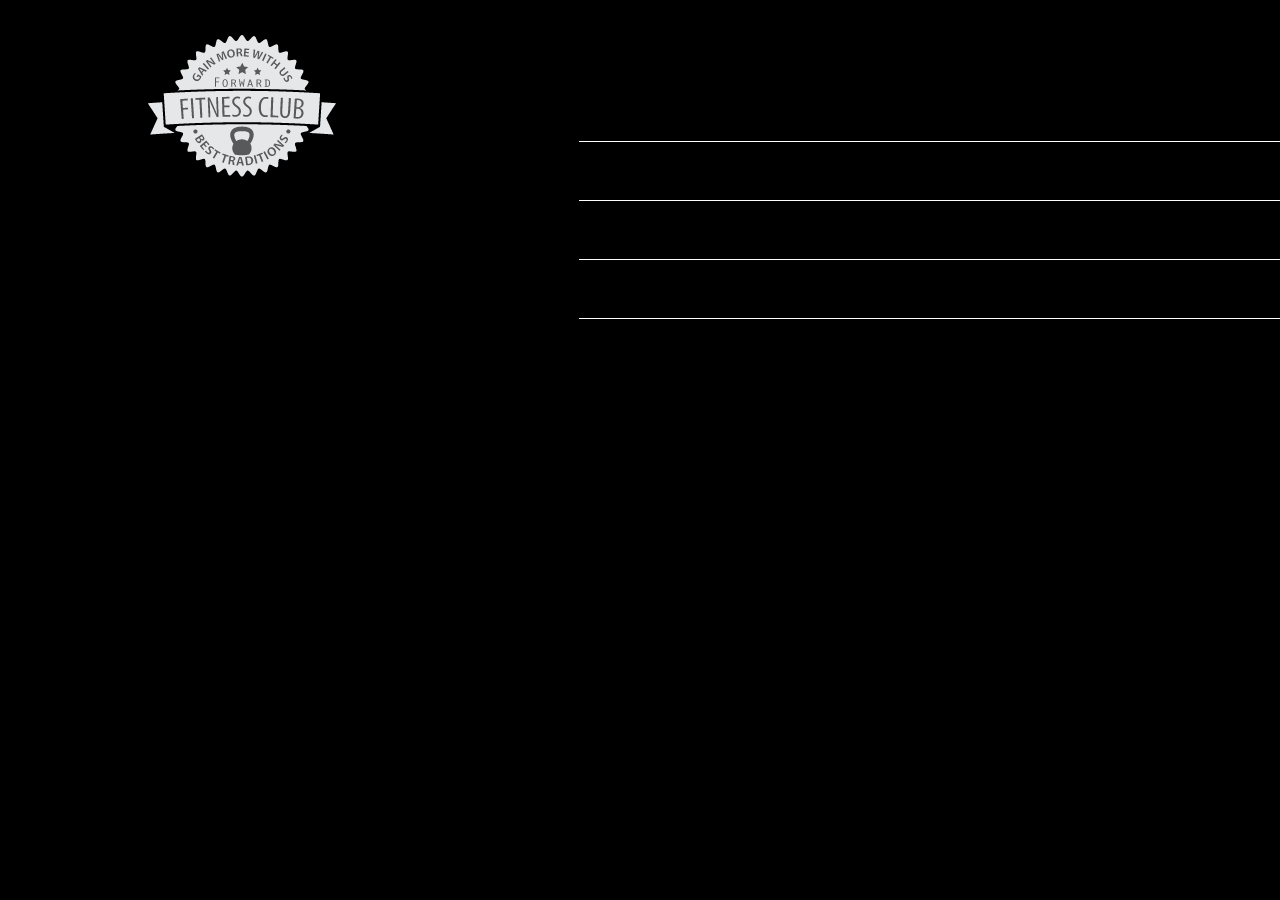
<file: fitness/index.html>
<!DOCTYPE html>
<!-- This website template is created by Kartikay Malviya-->
<html lang="en">
    <head>
        <title>Forward Fitness Club</title>
        <meta charset="utf-8">
        <link rel="stylesheet" href="css/styles.css">
        <meta name="viewport" content="width=device-width, initial-scale1.0">
        <link href="https://fonts.googleapis.com/css2?family=Francois+One&family=Roboto+Slab&display=swap" rel="stylesheet">
        <link rel="shortcut icon" href="images/favicon.ico">
        <link rel="icon" type="image/png" sizes="32x32" href="images/favicon-32.png">
        <link rel="apple-touch-icon" sizes="180x180" href="images/android-chrome-192.png">
        <link rel="icon" sizes="192x192" href="images/android-chrome-192.png">
    </head>
    <body>
        <div id="container">
            <!-- Use the header area for the website name or logo-->
            <header>
                <a href="index.html"><img src="images/forward-fitness-logo.png" alt="Forward Fitness Club Logo"></a> 
            </header>  

            <!-- Use the nav area to add hyperlinks to other pages within the website-->
            <nav>
                <ul>
                    <li> <a href="index.html">Home</a> </li>  
                   <li> <a href="about.html">About Us</a> </li> 
                   <li> <a href="classes.html">Classes</a> </li> 
                   <li> <a href="nutrition.html">Nutrition </a> </li> 
                  <li> <a href="contact.html">Contact Us</a> </li>
                </ul>
            
            </nav>

            <!-- Hero Image -->
            <div id= "hero" class="tablet-desktop">
                <img src="images/hero-image.jpg" alt="left arm extended holding a weight"
            </div>

            <!-- Use the main area to add the main content of the webpage-->
            <main>

                <div class= "mobile">
                    <p>Welcome to Forward Fitness Club. Our mission is to help our clients meet their fitness and nutrition goals.</p>

                    <h3>FREE One-Week Trial Membership!</h3>
                    <p>CALL Us Today to Get Started</p>
                    <p class="tel-link"><a href="tel:8145559608">(814) 555-9608</a></p>
                
                    <h4>Fitness Club Hours:</h4>
                    <u1 class="hours">
                        <li>Mon - Thu: 6:00am - 6:00pm</li>
                        <li>Friday: 6:00am - 4:00pm</li>
                        <li>Saturday: 8:00am - 6:00pm</li>
                        <li>Sunday: Closed</li>
                    </u1>
                
                </div>

                <div class="tablet-desktop">
                    <p>Welcome to Forward Fitness Club. Our mission is to  help our clients meet their fitness and nutrition goals</p>
            
                    <p>If you have struggled with getting healthy and need some motivation and resoruces to make a healthy lifestyle change, contact us today. Our facility includes state-of-the-art equipment, convenient group training classes, and nutrition tips and information to keep you healthy.</p>
        
                    <p>We provide a FREE one week membership to experience the benefit of our equipment and facility. This one week trial gives you complete access to our equipment training classes, and nutrition planning. <span class="action">Contact us today to start your free trial!</span></p>
                </div>
            
                <div class="grid">
                    <figure class="frame">
                        <a href="classes.html"><img src="images/fitness-group.jpg" alt="group of fitness people"></a>
                        <figcaption class="pic-text">Group Fitness</figcaption>
                    </figure>

                    <figure class="frame">
                        <a href="nutrition.html"><img src="images/food-heart.jpg" alt="healthy food in the shape of a heart"></a>
                        <figcaption class="pic-text">Meal Plans</figcaption>
                    </figure>
                       
                    <figure class="frame">
                        <a href="contact.html"><img src="images/personal-trainer.jpg" alt="personal trainer with clipboard"></a>
                        <figcaption class="pic-text">Start Today</figcaption>
                    </figure>
               
               
                </div>
            </main>
            
            <!-- Use the footer area to add webpage footer contnent-->
            <footer>
                <p>&copy; Copyright 2021. All Rights Reserved</p>
                <p><a href="mailto:forwardfitness@club.net">forwardfitness@club.net</a></p>
            </footer>
            <div>
        </body>
    </html>
</file>
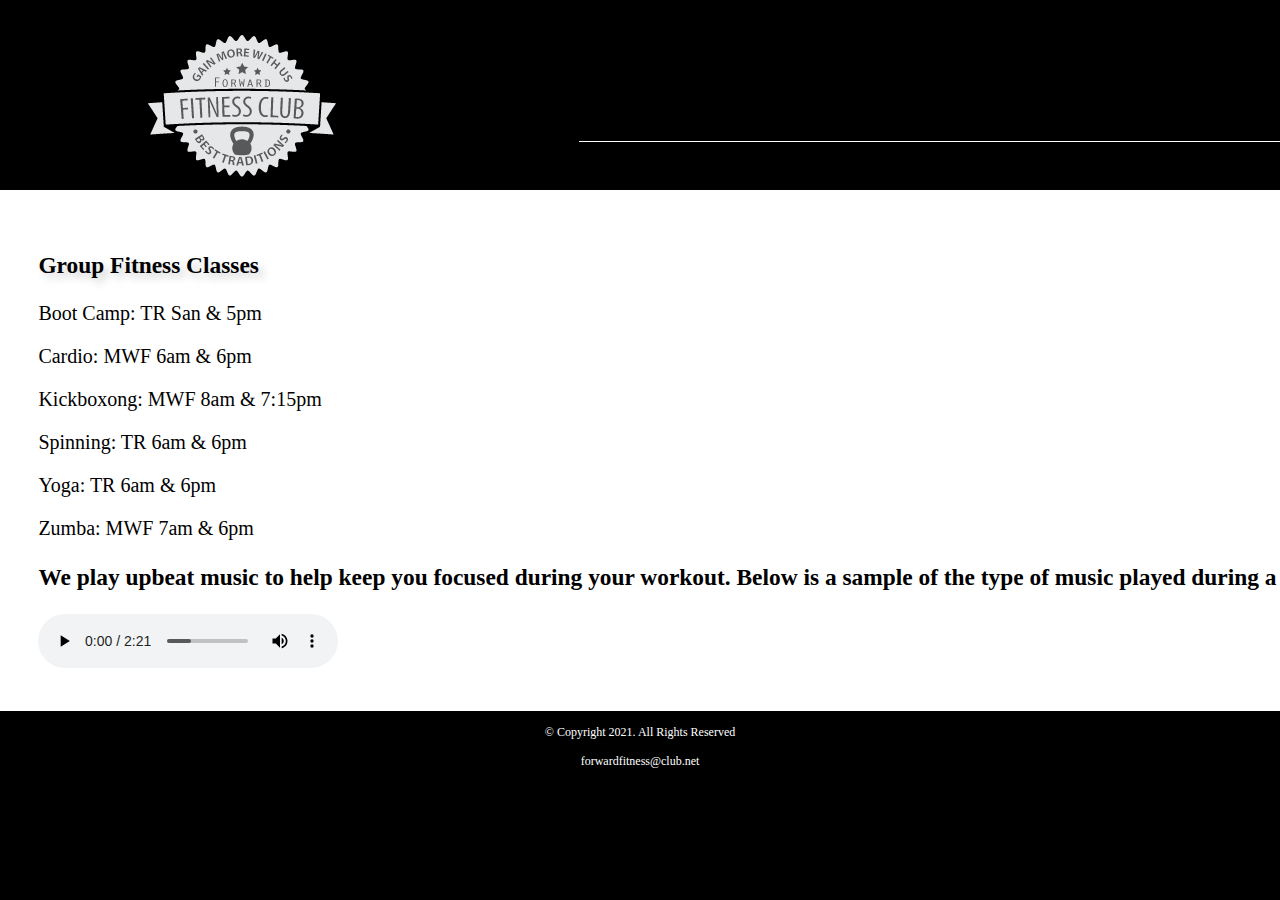
<file: fitness/classes.html>
<!DOCTYPE html>
<!-- This website template is created by Kartikay Malviya-->
<html lang="en">
    <head>
        <title>Forward Fitness Club</title>
        <meta charset="utf-8">
        <link rel="stylesheet" href="css/styles.css">
        <meta name="viewport" content="width=device-width, initial-scale1.0">
        <link href="https://fonts.googleapis.com/css2?family=Francois+One&family=Roboto+Slab&display=swap" rel="stylesheet">
        <link rel="shortcut icon" href="images/favicon.ico">
        <link rel="icon" type="image/png" sizes="32x32" href="images/favicon-32.png">
        <link rel="apple-touch-icon" sizes="180x180" href="images/android-chrome-192.png">
        <link rel="icon" sizes="192x192" href="images/android-chrome-192.png">
    </head>
    <body>
        <div id="container">
        <!-- Use the header area for the website name or logo-->
        <header>
            <a href="index.html"><img src="images/forward-fitness-logo.png" alt="Forward Fitness Club Logo"></a>
        </header>  

        <!-- Use the nav area to add hyperlinks to other pages within the website-->
        <nav>
            <ul>
                <li> <a href="index.html">Home</a> </li>  
               <li> <a href="about.html">About Us</a> </li> 
               <li> <a href="classes.html">Classes</a> </li> 
               <li> <a href="nutrition.html">Nutrition </a> </li> 
              <li> <a href="contact.html">Contact Us</a> </li>
            </ul>
        
        </nav>

        <!--Classes Hero Image-->
        <div id="hero" class="tablet-desktop">
            <img src="images/classes-hero-image.jpg" alt="group of fitness people">
        </div>

        <!-- Use the main area to add the main content of the webpage-->
        <main>
            
            <div class="mobile">

                <h3>Group Fitness Classes</h3>
                <p>Boot Camp: TR San &amp; 5pm</p>
                <p>Cardio: MWF 6am &amp; 6pm</p>
                <p>Kickboxong: MWF 8am &amp; 7:15pm</p>
                <p>Spinning: TR 6am &amp; 6pm</p>
                <p>Yoga: TR 6am &amp; 6pm</p>
                <p>Zumba: MWF 7am &amp; 6pm</p>

            </div>

            <div class="tablet-desktop">
                <table><!--Start table-->
                    <caption>Group Fitness Class Schedule</caption>
                    <tr><!--Row 1-->
                        <th>Classes</th>
                        <th> Days</th>
                        <th>Times</th>
                        <th>Instructor</th>
                        <th>Room</th>
                    </tr>
                    <tr><!--Row 2-->
                        <td>Cardio</td>
                        <td>Mon, Wed, Fri</td>
                        <td>6:00am, 6:00pm</td>
                        <td>Schultz</td>
                        <td>B</td>
                    </tr>
                    <tr><!--Row 3-->
                        <td>Boot Camp</td>
                        <td>Tue, Thu</td>
                        <td>5:00am, 5:00pm</td>
                        <td>Taylor</td>
                        <td>B</td>
                     </tr>
                     <tr><!--Row 4-->
                        <td>Spinning</td>
                        <td>Tue, Thu</td>
                        <td>6:00am, 6:00pm</td>
                        <td>Roberts</td>
                        <td>A</td>
                    </tr>
                    <tr><!--Row 5-->
                        <td>Kickboxing</td>
                        <td>Mon, Wed, Fri</td>
                        <td>8:00pm, 7:15pm</td>
                        <td>Lawrence</td>
                        <td>A</td>
                    </tr>
                    <tr><!--Row 6-->
                        <td>Yoga</td>
                        <td>Tue</td>
                        <td>6:00am, 6:00pm</td>
                        <td>Schultz</td>
                        <td>B</td>
                     </tr>
                     <tr><!--Row 7-->
                        <td>Zumba</td>
                        <td>Mon, Wed, Fri</td>
                        <td>7:00am, 6:00pm</td>
                        <td>Roberts</td>
                        <td>A</td>
                     </tr>
                </table>   

            </div>

            <div= id="music-sample">
                <h3>We play upbeat music to help keep you focused during your workout. Below is a sample of the type of music played during a class workout.</h3>
                <audio controls>
                    <source src="media/ffc_audio.mp3" type="audio/mp3">
                    <source src="media/ffc_audio.ogg" type="audio/ogg">
                    <p>Your browser does not support the audio element</p>
                </audio>
           
           
           
            </div>
        
        </main>
       
        <!-- Use the footer area to add webpage footer contnent-->
        <footer>
            <p>&copy; Copyright 2021. All Rights Reserved</p>
            <p><a href="mailto:forwardfitness@club.net">forwardfitness@club.net</a></p>
        </footer>
        <div>
    </body>
</html>
</file>
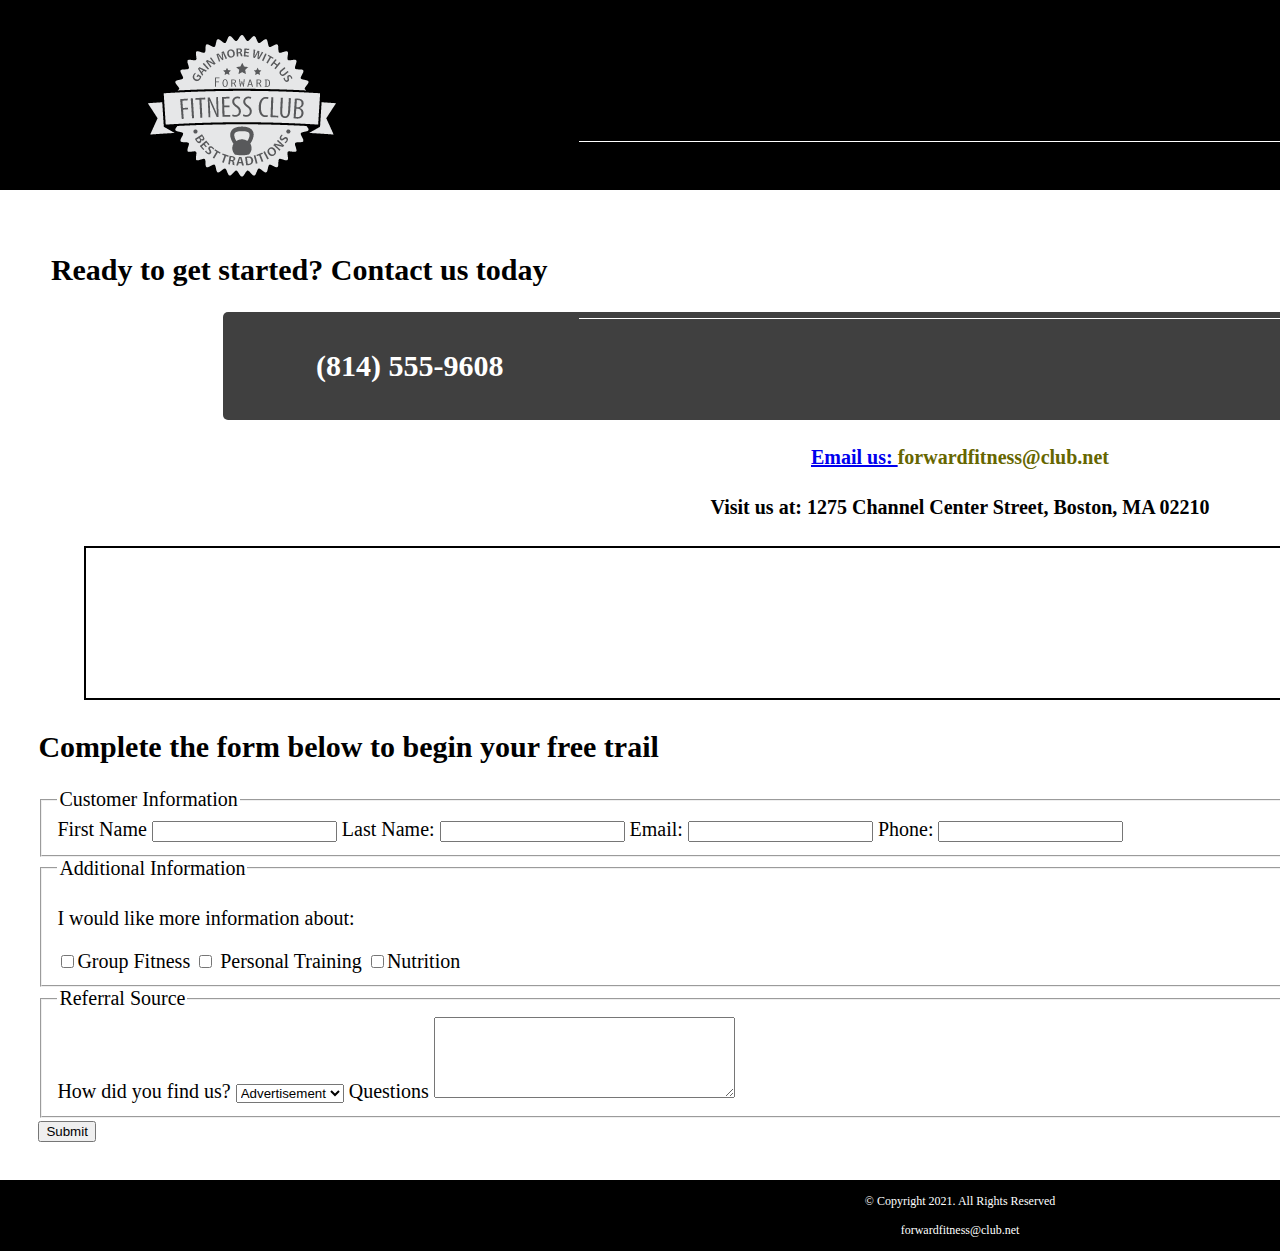
<file: fitness/contact.html>
<!DOCTYPE html>
<!-- This website template is created by Kartikay Malviya-->
<html lang="en">
    <head>
        <title>Forward Fitness Club</title>
        <meta charset="utf-8">
        <link rel="stylesheet" href="css/styles.css">
        <meta name="viewport" content="width=device-width, initial-scale1.0">
        <link href="https://fonts.googleapis.com/css2?family=Francois+One&family=Roboto+Slab&display=swap" rel="stylesheet">
        <link rel="shortcut icon" href="images/favicon.ico">
        <link rel="icon" type="image/png" sizes="32x32" href="images/favicon-32.png">
        <link rel="apple-touch-icon" sizes="180x180" href="images/android-chrome-192.png">
        <link rel="icon" sizes="192x192" href="images/android-chrome-192.png">
    </head>
    <body>
        <div id="container">
        <!-- Use the header area for the website name or logo-->
        <header>
            <a href="index.html"><img src="images/forward-fitness-logo.png" alt="Forward Fitness Club Logo"></a>
        </header>  

        <!-- Use the nav area to add hyperlinks to other pages within the website-->
        <nav>
            <ul>
                <li> <a href="index.html">Home</a> </li>  
               <li> <a href="about.html">About Us</a> </li> 
               <li> <a href="classes.html">Classes</a> </li> 
               <li> <a href="nutrition.html">Nutrition </a> </li> 
              <li> <a href="contact.html">Contact Us</a> </li>
            </ul>
        </nav>
        <!-- Use the main area to add the main content of the webpage-->
        <main>
            <div id="contact">
                <h2>Ready to get started? Contact us today</h2>
                <h4 class="mobile tel-link"><a href="tel:8145559608">(814) 555-9608</a></h4>
                <h4 class="tablet-desktop tel-number"><a href="tel:8145559608">(814) 555-9608</h4>
                <h4>Email us: <a href=“mailto:forwardfitness@club.net” class="contact-email-link">forwardfitness@club.net</a></h4>
                <h4>Visit us at: 1275 Channel Center Street, Boston, MA 02210</h4> 
           
                <iframe src="https://www.google.com/maps/embed?pb=!1m18!1m12!1m3!1d2948.8519431844365!2d-71.05362748454414!3d42.34567987918789!2m3!1f0!2f0!3f0!3m2!1i1024!2i768!4f13.1!3m3!1m2!1s0x89e37a7dc2b67e7b%3A0x36ec93427cd9c5f1!2sChannel%20Center%20St%2C%20Boston%2C%20MA%2002210!5e0!3m2!1sen!2sus!4v1611993841706!5m2!1sen!2sus" width="600" height="450"allowfullscreen="" aria-hidden="false" tabindex="0"class="map"></iframe>

            </div>
        
           <div id="form">
                <h2>Complete the form below to begin your free trail</h2>

                <form class="form-grid"><!--Start Form-->
                    <fieldset>
                        <legend>Customer  Information</legend>
                        <label for="fName">First Name</label>
                        <input type="text" name="fName" id="fName" required>

                        <label for="lName"> Last Name:</label>
                        <input type="text" name="lName" id="lName" required>

                        <label for="email">Email:</label>
                        <input type="email" name="email" id="email" required>

                        <label for="phone">Phone:</label>
                        <input type="tel" id="phone" name="phone" required>
                    
                    </fieldset>
                    
                    <fieldset>
                      <legend>Additional Information</legend>
                      <p>I would like more information about:</p>
                      <label for="grpfit"><input type="checkbox" name="interest" id="grpfit" value="Group Fitness">Group Fitness</label>
                      
                      <label for="prtrain"><input type="checkbox" name="interest" id="prtrain" value="Personal Training"> Personal Training</label>

                      <label for="nutr"><input type="checkbox" name="interest" id="nutr" value="Nutrition">Nutrition</label>
                    </fieldset>

                    <fieldset>
                        <legend>Referral Source</legend>
                        <label for="reference">How did you find us?</label>
                        <select name="reference" id="reference">
                            <option value="ad">Advertisement</option>
                            <option value="friend">Friend</option>
                            <option value="google">Google</option>
                            <option value="social">Social Media</option>
                            <option value="other">Other</option>
                          </select>

                          <label for="questions">Questions</label>
                          <textarea id="questions" name="questions" rows="5" cols="35"></textarea>
                    </fieldset>
               
                    <input type="submit" id="submit" value="Submit" class="btn">

                </form>    

           </div>
        </main>
       
        <!-- Use the footer area to add webpage footer contnent-->
        <footer>
            <p>&copy; Copyright 2021. All Rights Reserved</p>
            <p><a href="mailto:forwardfitness@club.net">forwardfitness@club.net</a></p>
        </footer>
        <div>
    </body>
</html>
</file>
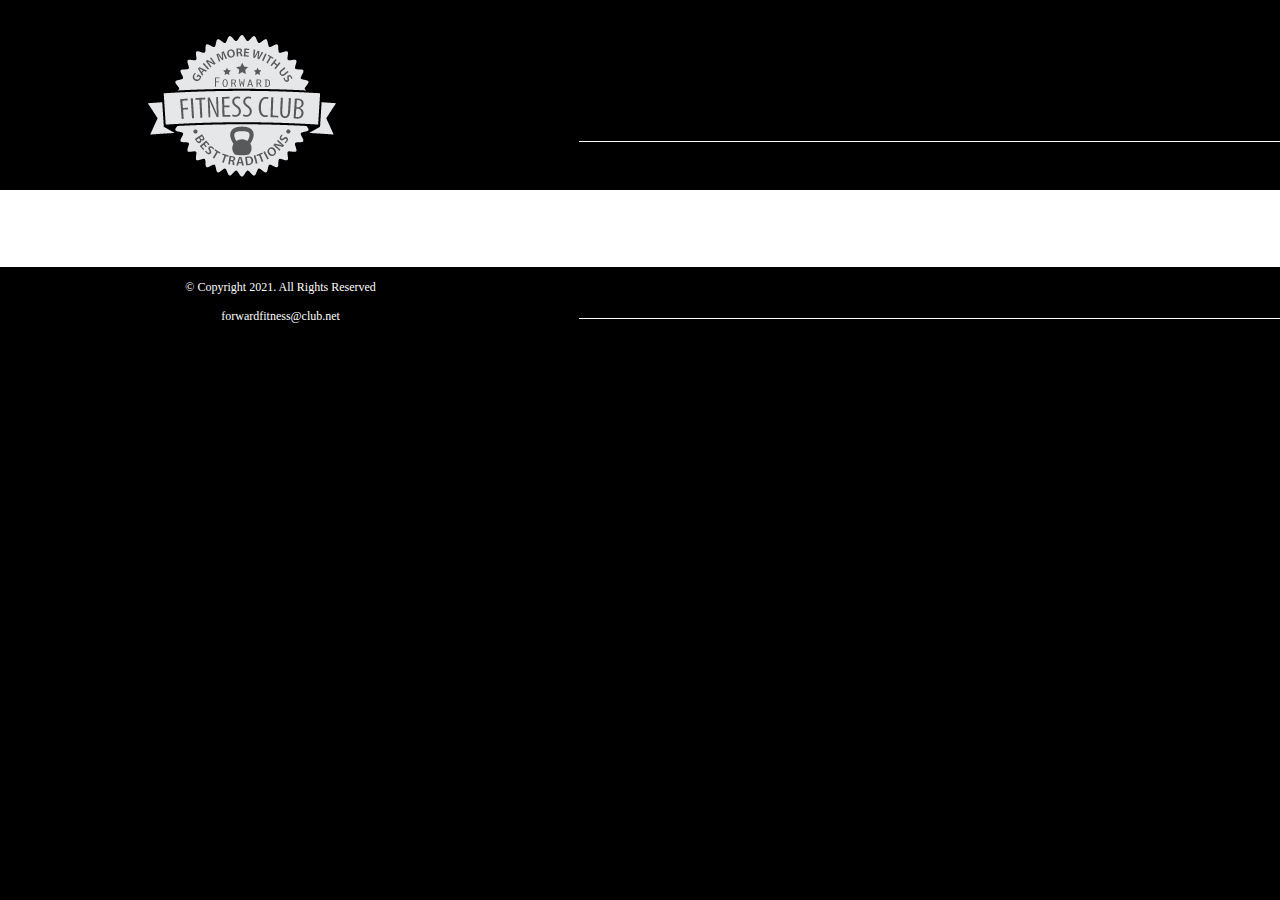
<file: fitness/template.html>
<!DOCTYPE html>
<!-- This website template is created by Kartikay Malviya-->
<html lang="en">
    <head>
        <title>Forward Fitness Club</title>
        <meta charset="utf-8">
        <link rel="stylesheet" href="css/styles.css">
        <meta name="viewport" content="width=device-width, initial-scale1.0">
        <link href="https://fonts.googleapis.com/css2?family=Francois+One&family=Roboto+Slab&display=swap" rel="stylesheet">
        <link rel="shortcut icon" href="images/favicon.ico">
        <link rel="icon" type="image/png" sizes="32x32" href="images/favicon-32.png">
        <link rel="apple-touch-icon" sizes="180x180" href="images/android-chrome-192.png">
        <link rel="icon" sizes="192x192" href="images/android-chrome-192.png">
    </head>
    <body>
        <div id="container">
        <!-- Use the header area for the website name or logo-->
        <header>
            <a href="index.html"><img src="images/forward-fitness-logo.png" alt="Forward Fitness Club Logo"></a>
        </header>  

        <!-- Use the nav area to add hyperlinks to other pages within the website-->
        <nav>
            <ul>
                <li> <a href="index.html">Home</a> </li>  
               <li> <a href="about.html">About Us</a> </li> 
               <li> <a href="classes.html">Classes</a> </li> 
               <li> <a href="nutrition.html">Nutrition </a> </li> 
              <li> <a href="contact.html">Contact Us</a> </li>
            </ul>
        
        </nav>
        <!-- Use the main area to add the main content of the webpage-->
        <main>
            <div>
            </div>
        </main>
       
        <!-- Use the footer area to add webpage footer contnent-->
        <footer>
            <p>&copy; Copyright 2021. All Rights Reserved</p>
            <p><a href="mailto:forwardfitness@club.net">forwardfitness@club.net</a></p>
        </footer>
        <div>
    </body>
</html>
</file>
<file: fitness/css/styles.css>
/*
Author:
Date:
File name: styles.css
*/

/* CSS Reset */
body, header, nav, main, footer,h1,div,img, ul, figure, figcaption, section, article, aside {
    margin: 0;
    padding: 0;
    border: 0;
}

/* Style rules for body and images */
body {
    background-color: #000;
}

img {
    max-width: 100%;
    display: block;
}

/* Style rule for box sizing applies to all elements */
* {
    box-sizing: border-box;
}

/* Style rules for mobile viewport */

/* Style rule for header */
header {
    top: 0;
    background-color: #000;
    height: 190px; 
}

header img {
    margin: 0 auto;
}

/* Style rules for navigation area */
nav {
    padding: 1%;
    margin-bottom: 1%;
}

nav ul {
    list-style-type: none;
    text-align: center;
}

nav li {
    font-size: 1.5em;
    font-family: 'Francois One', sans-serif;
    border-top: 1px solid #fff;
}

nav li:first-child {
    border-top: none;
}  

nav li a {
    display: block;
    color: #fff;
    padding: 0.5em 1em;
    text-decoration: none;
}

/* Show mobile class, hide tablet-desktop class */ 
.mobile {
    display: block;
}

.tablet-desktop {
    display: none;
}

/* Style rules for main content */
main {
    background-color: #fff;
    padding: 2%;
    font-size: 1.25em;
    font-family: 'Robot Slab', serif;
}

.mobile h3 {
    text-shadow: 5px 5px 8px #ccc;
}

article {
    padding: 2%;
}

article h3 {
    text-align: center;
}

article img {
    margin: 0 auto;
}

article ul {
    margin-left: 10%;
}

article:nth-of-type(2) {
    background-color: rgba(204,204,204,0.3);
}

.tel-link {
    background-color: #404040;
    padding: 2%;
    margin: 0 auto;
    width: 80%;
    text-align: center;
    border-radius: 5px;
}

.tel-link a {
    color: #fff;
    text-decoration: none;
    font-size: 1.5em;
    display: block;
}

.hours {
    margin-left: 10%;
}

.action {
    font-size: 1.35em;
    color: #666600;
    font-weight: bold;
    text-shadow: 5px 5px 8px
}

.frame {
    position: releative;
    max-width: 450px;
    margin: 25 auto;
}

.pic-text {
    position: absolute;
    bottom: 0;
    background: rgba(0,0,0,0.5);
    color: #fff;
    width: 100%;
    padding: 20px;
    text-align: center;
    font-family: Verdana, Arial, sans-serif;
    font-size: 1.5em;
    font-weight: bold;
}

#weights, #cardio, #training {
   margin: 0.2%;
}

.round {
    border-radius: 8px;
}

.external-link {
    color: #666600;
    font-weight: bold;
    text-decoration: none;
}    

#contact{
    text-align: center;
}

#contact .contact-email-link {
    color: #666600;
    text-decoration: none;
}

.map {
    border: 2px solid #000;
    width: 95%;
    height: 50%;
}

/* Style rules for footer content */
footer p {
    font-size: 0.75em;
    text-align: center;
    color: #fff;
    padding: 0.1em;   
}
    
footer p a {
    color: #fff;
    text-decoration: none;
}

/* Media Query for Tablet Viewport */
@media screen and (win-width: 636px), print {
    /* Tablet Viewport: Show tablet-desktop class, hide mobile class */
    .tablet-desktop {
        display: block;
    }

    .mobile {
        display: none;
    }

    /* Tablet Viewport: Style rule for header */
    header {
        padding-bottom: 2%;
    }

   /* Tablet Viewport: Style rules for nav area */ 
    nav li {
        border-top: none;
        display: inline-block;
        border-right: 1px solid #fff
    }

    nav li:last-child {
        border-right: none;
    }

    nav li a {
        padding: 0.1em 0.75em;
    }

/* Tablet Viewport: Style rules for main content area */
main ul {
    margin: 0 0 4% 10%;
}

.grid {
    display: grid;
    grid-template-colums: auto auto auto;
    grid-gap: 20px;
}

.pic-text {
    font-size: 1em;
    padding: 10px;
}

aside {
    text-align: center;
    font-size: 1.25em;
    font-style: italic;
    font-weight: bold;
    padding: 2%;
    background-color: rgba(204,204,204,0.5);
    box-shadow: 5px 5px 8px #000;
    text-shadow: 5px 5px 5px #b3b3b3;
    border-radius: 0 15px;
}

.grid-item4 {
    grid-column: 1/ span 3;
}    

#excercises {
        border-top: 1px solid #000;
        border-bottom: 1px solid #000;
        background: linear-gradient(to right, #ccc, #fff);
        background-color: #f2f2f2;
        padding: 1% 2%;
}

#excerises dt {
    font-weight: bold;
}

#excercises dd {
    padding: 0.5% 1% 2% 0;
} 

    .tel-num {
        font-size: 1.25em;
    }

    .map {
        width: 600px;
        height: 450px;
    }

}
    
/*Media Query for Desktop Viewport */
@media screen and (min-width: 1050px), print {
    /* Desktop Viewport: Style rule for header */
    header {
        width: 25%;
        float: left;
        padding-bottom: 0;
    }

/* Desktop Viewport: Style rules for nav area */
nav {
    float: right;
    width: 70%;
    margin: 4em 1em 0 0;
}

nav li {
    text-align: right;
}

nav li a {
    border: none;
}

nav li a {
    padding: 0.5em 1em;
}

nav li a:hover  {
    color: #000
    background-color: #fff 
}

/* Desktop Viewport: Style Rules for main content */
main {
    Clear: left;
}


main h1 {
    font-size: 1.8em;
}

article h3 {
    font-size: 1.75em;
}


.pic-text{
    font-size: 1.5em;
    padding: 20px;
}

.frame {
    opacity: 0.9;
}

.frame:hover {
    opacity: 1;
    box-shadow: 8px 8px 10px #808080;
}

#weights, #cardio, #training {
    width: 29%;
    float: left;
    margin: 0 2%;
}

#excercises {
    clear: left;
}



/* Media Query for Large Desktop Viewports */


    #container {
        width: 1920px;
        margin: 0 aut
    }

}

/* Media Query for */
@media print {
    
    body {
        background-color: #fff;
        color: #000
    }
}
</file>
